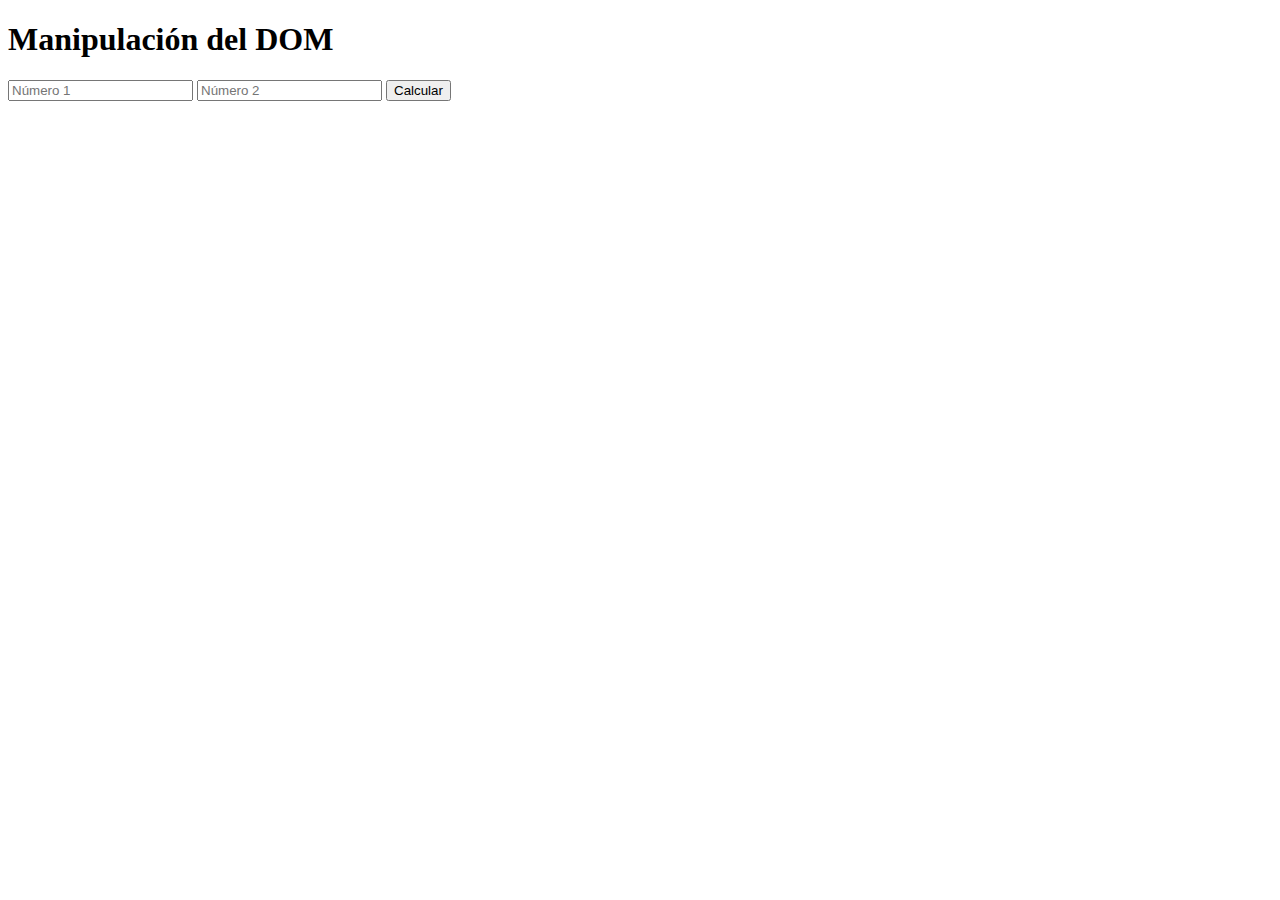
<file: 02-dom-html-js/index.html>
<!DOCTYPE html>
<html lang="en">
<head>
  <meta charset="UTF-8">
  <meta http-equiv="X-UA-Compatible" content="IE=edge">
  <meta name="viewport" content="width=device-width, initial-scale=1.0">
  <title>Manipulación del DOM</title>
  
</head>
<body>
  <h1 class="green">Manipulación del DOM</h1>

  <input id="number1" type="number" placeholder="Número 1">
  <input id="number2" onchange="console.log('cambio el input 2')" type="number" placeholder="Número 2">
  <button id="btnCalcular">Calcular</button>

  <p id="result"></p>

  <script src="./05-addEventListener.js"></script>
</body>
</html>
</file>
